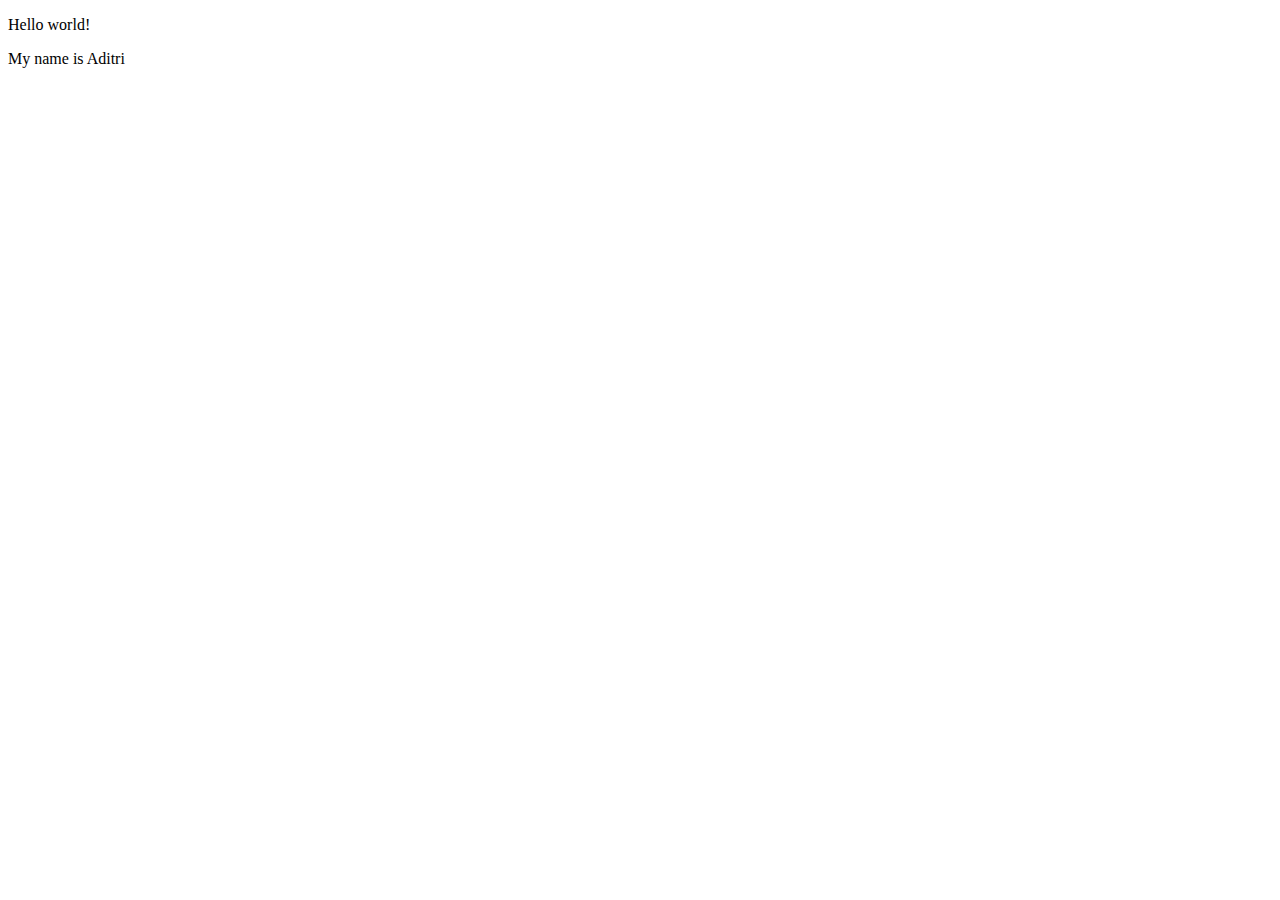
<file: index.html>
<!DOCTYPE html>
<html lang="en">
<meta charset="UTF-8">
<title>Page title</title>
<meta name="viewport" content="width=device-width,initial-scale=1">
<link rel="stylesheet" href="">
<style>
</style>
<script src=""></script>
	<!--- Code above this line will not be displayed on the browser -->
	<body>
		<p> Hello world! </p>
		<p> My name is Aditri </p>
	</body>
</html>
</file>
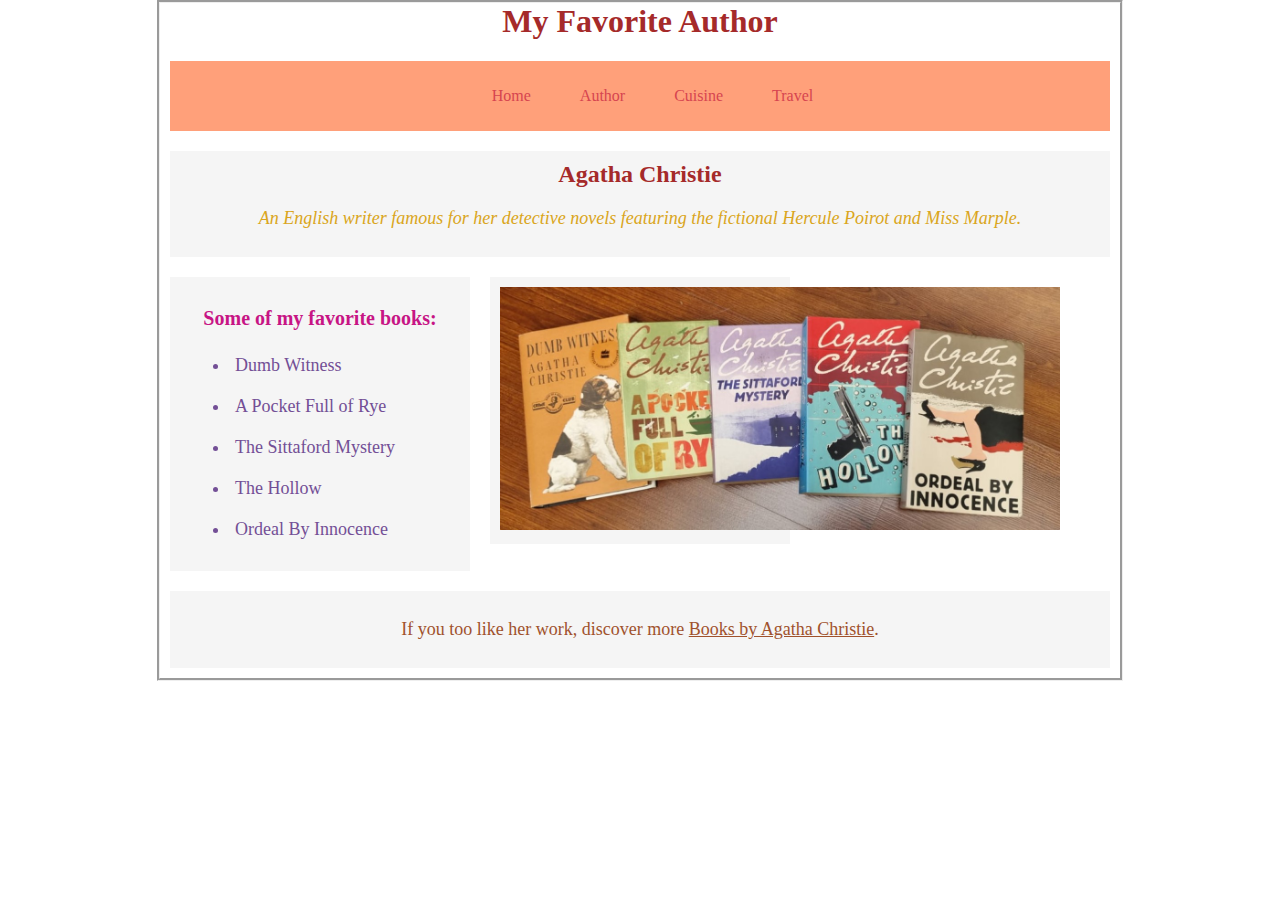
<file: author.html>
<!DOCTYPE html>
<html lang="en">
<head>
    <meta charset="UTF-8">
    <meta name="viewport" content="width=device-width, initial-scale=1.0">
    <title>My Favorite Author</title>
    <link rel="stylesheet" href="styles.css">
</head>
<body>
    <header>
        <h1>My Favorite Author</h1>
        <nav>
            <ul>
                <li><a href="homepage.html">Home</a></li>
                <li><a href="author.html">Author</a></li>
                <li><a href="cuisine.html">Cuisine</a></li>
                <li><a href="travel.html">Travel</a></li>
            </ul>
        </nav>
    </header>
    <section>
    	<main>
            <h2>Agatha Christie</h2>
    		<p class="italic">An English writer famous for her detective novels featuring the fictional Hercule Poirot and Miss Marple.</p>
	</main>
    	<article>
        	<p class="bold">Some of my favorite books:</p>
    		<ul>
        		<li class="list-item">Dumb Witness</li>
        		<li class="list-item">A Pocket Full of Rye</li>
        		<li class="list-item">The Sittaford Mystery</li>
        		<li class="list-item">The Hollow</li>
        		<li class="list-item">Ordeal By Innocence</li>
    		</ul>
	</article>
	<article>
		<img src="Books - Agatha Christie.jpg" alt="Collection of Agatha Christie books" width="560">
	</article>
    </section>
    <footer>
    	<p>If you too like her work, discover more <a href="https://www.goodreads.com/search?utf8=%E2%9C%93&query=agatha+christie" target="_blank" rel="noopener noreferrer">Books by Agatha Christie</a>.</p>
    </footer>
    </body>
</html>
</file>
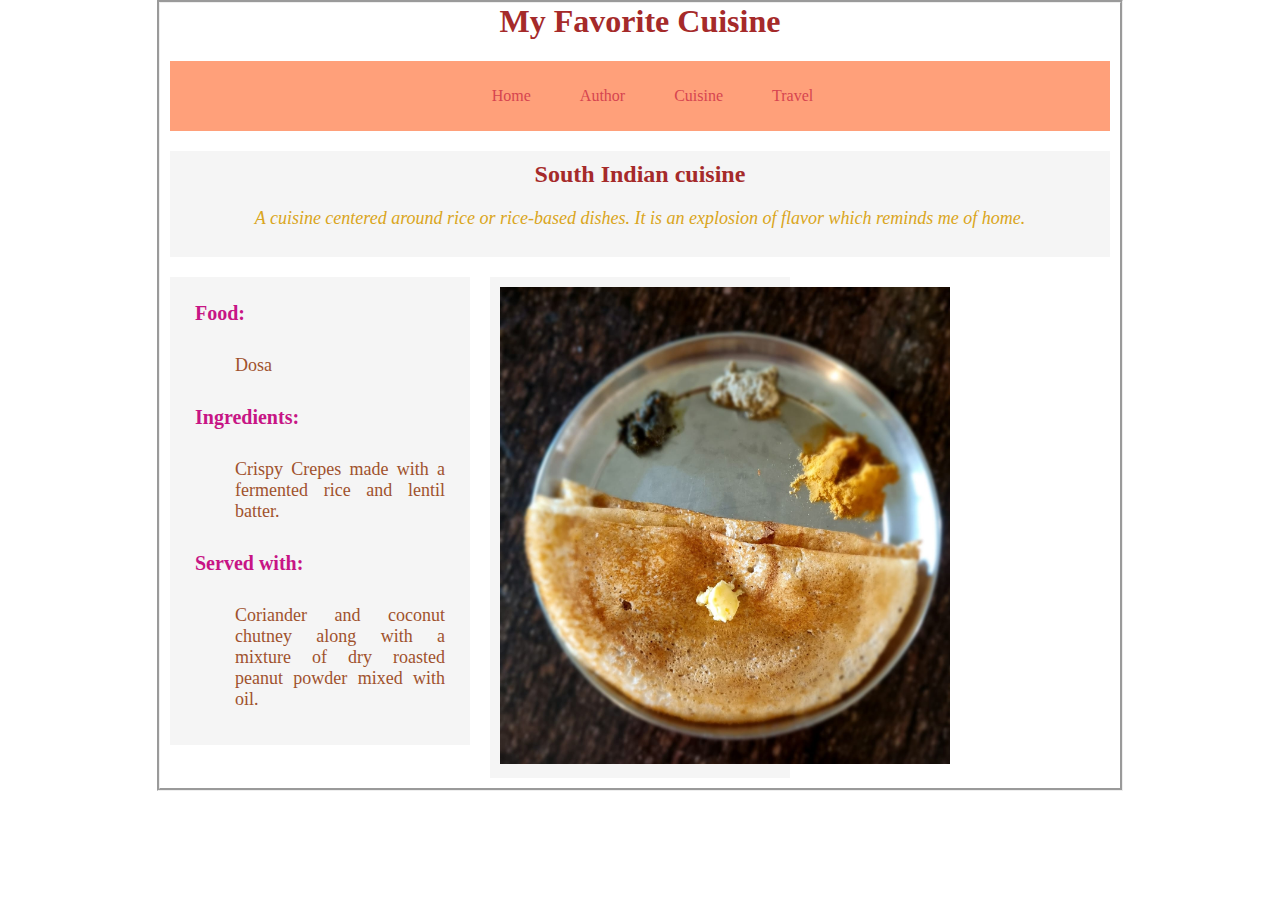
<file: cuisine.html>
<!DOCTYPE html>
<html lang="en">
<head>
    <meta charset="UTF-8">
    <meta name="viewport" content="width=device-width, initial-scale=1.0">
    <title>My Favorite Cuisine</title>
    <link rel="stylesheet" href="styles.css">
</head>
<body>
    <header>
        <h1>My Favorite Cuisine</h1>
        <nav>
            <ul>
                <li><a href="homepage.html">Home</a></li>
                <li><a href="author.html">Author</a></li>
                <li><a href="cuisine.html">Cuisine</a></li>
                <li><a href="travel.html">Travel</a></li>
            </ul>
        </nav>
    </header>
    <section>
    	<main>
            <h2>South Indian cuisine</h2>
		<p class="italic">A cuisine centered around rice or rice-based dishes. It is an explosion of flavor which reminds me of home.</p>
	</main>
	</article>
	<article>
		<dl>
			<dt class="bold">Food:</dt>
				<dd>Dosa</dd>
        		<dt class="bold">Ingredients:</dt>
        			<dd>Crispy Crepes made with a fermented rice and lentil batter.</dd>
        		<dt class="bold">Served with:</dt>
        			<dd>Coriander and coconut chutney along with a mixture of dry roasted peanut powder mixed with oil.</dd>
    		</dl>
	</article>
	<article>
		<img src="South Indian - Dosa.jpg" alt="Dosa, a South Indian Dish" width="450">
	</section>
</body>
</html>
</file>
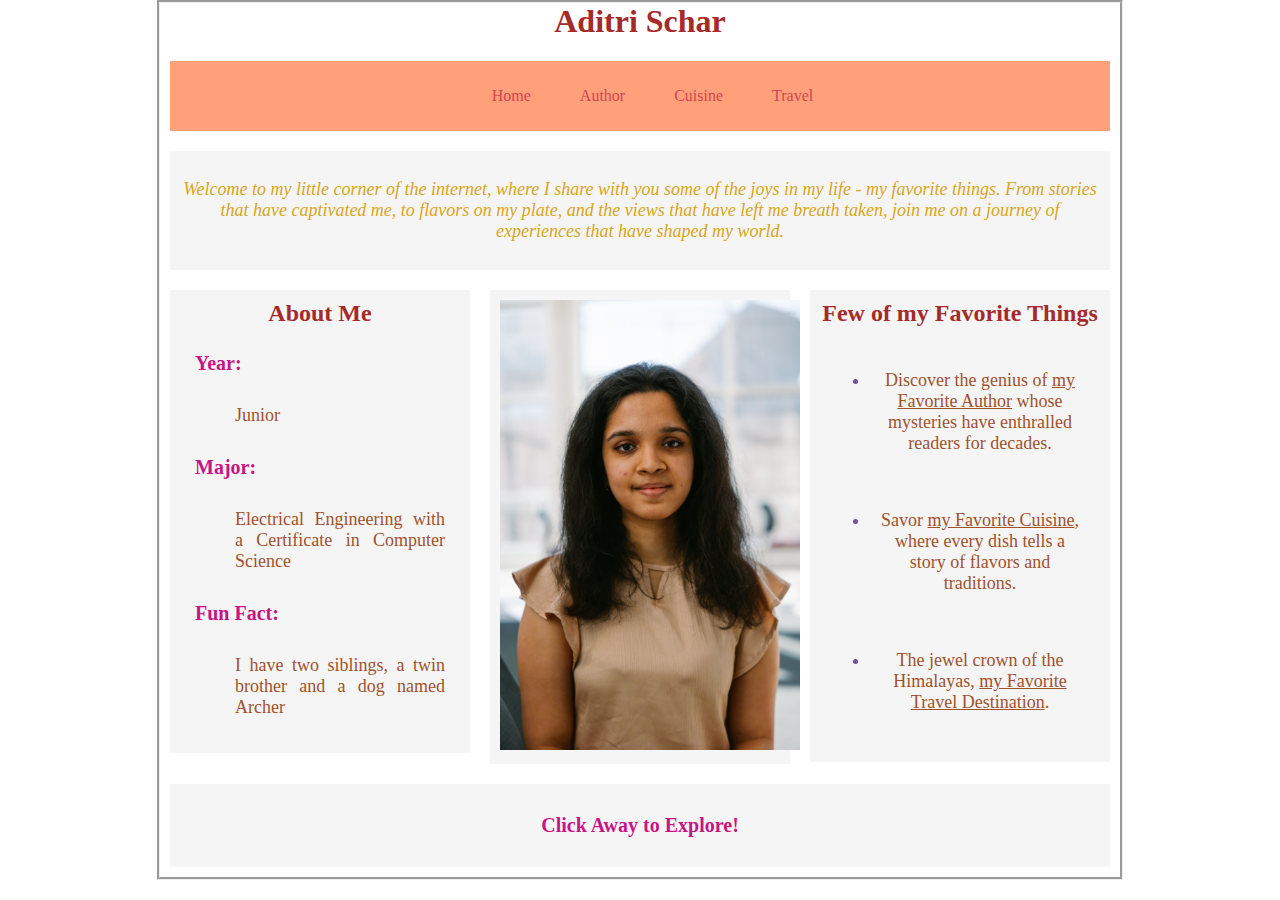
<file: homepage.html>
<!DOCTYPE html>
<html lang="en">
<head>
    <meta charset="UTF-8">
    <meta name="viewport" content="width=device-width, initial-scale=1.0">
    <title>Aditri's Favorite</title>
    <link rel="stylesheet" type="text/css" href="styles.css">
</head>
<body>
    <header>
        <h1>Aditri Schar</h1>
        <nav>
            <ul>
                <li><a href="homepage.html">Home</a></li>
                <li><a href="author.html">Author</a></li>
                <li><a href="cuisine.html">Cuisine</a></li>
                <li><a href="travel.html">Travel</a></li>
            </ul>
        </nav>
    </header>
    <section>
        <main>
            <p class="italic">Welcome to my little corner of the internet, where I share with you some of the joys in my life - my favorite things. From stories that have captivated me, to flavors on my plate, and the views that have left me breath taken, join me on a journey of experiences that have shaped my world.</p>
        </main> 
        <article>
            <h2>About Me</h2>
            <dl>
        	<dt class="bold">Year:</dt>
        		<dd>Junior</dd>
        	<dt class="bold">Major:</dt>
        		<dd>Electrical Engineering with a Certificate in Computer Science</dd>
        	<dt class="bold">Fun Fact:</dt>
        		<dd>I have two siblings, a twin brother and a dog named Archer</dd>
    		</dl>
        </article> 
	<article>
		<img src="Aditri Photo.jpg" alt="My Photo - Aditri Schar" height = 450>
	</article>
	 <article>
            <h2>Few of my Favorite Things</h2>
            <ul>
                <li class="list-item"><p>Discover the genius of <a href="author.html">my Favorite Author</a> whose mysteries have enthralled readers for decades.</p></li>
                <li class="list-item"><p>Savor <a href="cuisine.html">my Favorite Cuisine</a>, where every dish tells a story of flavors and traditions.</p></li>
                <li class="list-item"><p>The jewel crown of the Himalayas, <a href="travel.html">my Favorite Travel Destination</a>.</p></li>
            </ul>
        </article> 
    </section>
    <footer>
        <p class="bold">Click Away to Explore!</p>
    </footer>    
</body>
</html>
</file>
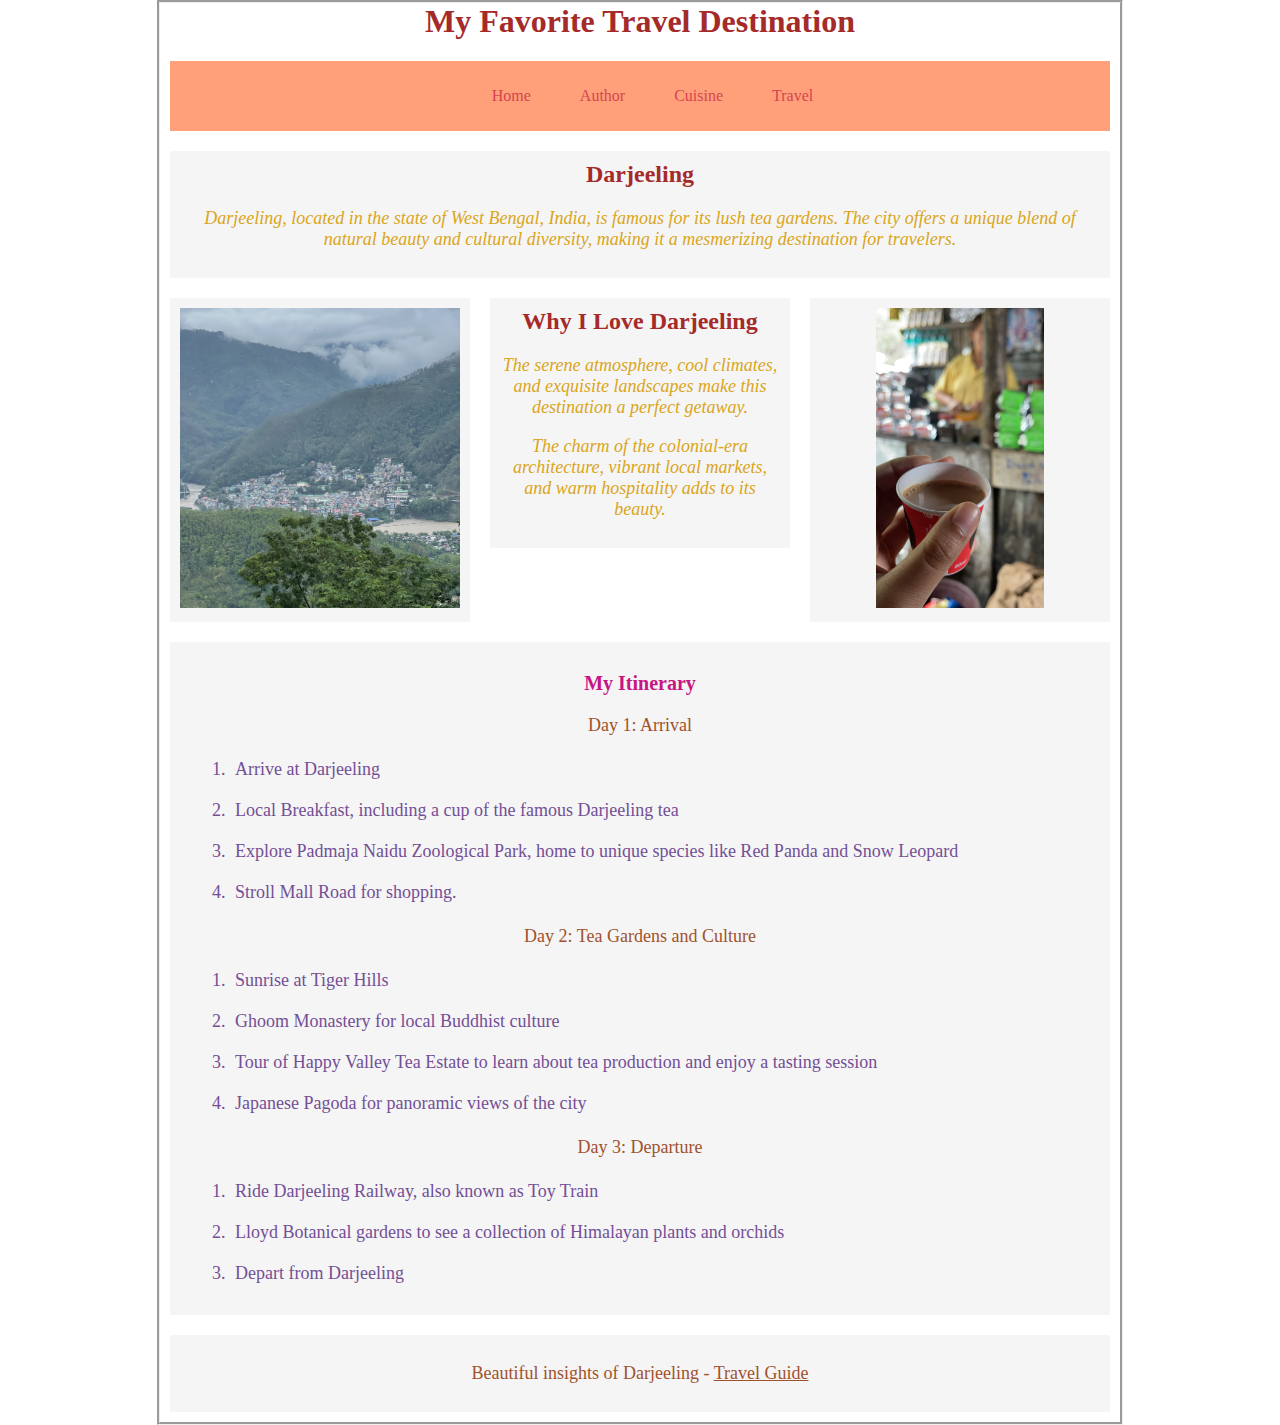
<file: travel.html>
<!DOCTYPE html>
<html lang="en">
<head>
    <meta charset="UTF-8">
    <meta name="viewport" content="width=device-width, initial-scale=1.0">
    <title>Favorite Travel Destination</title>
    <link rel="stylesheet" type="text/css" href="styles.css">
</head>
<body>
    <header>
        <h1>My Favorite Travel Destination</h1>
        <nav>
            <ul>
                <li><a href="homepage.html">Home</a></li>
                <li><a href="author.html">Author</a></li>
                <li><a href="cuisine.html">Cuisine</a></li>
                <li><a href="travel.html">Travel</a></li>
            </ul>
        </nav>
    </header>
    <section>
        <main>
            <h2>Darjeeling</h2>
            <p class="italic">Darjeeling, located in the state of West Bengal, India, is famous for its lush tea gardens. The city offers a unique blend of natural beauty and cultural diversity, making it a mesmerizing destination for travelers.</p>
        </main>
        <article>
            <img src="Darjeeling City.jpg" alt="Scenic view of Darjeeling" height="300">
        </article>
        <article>
            <h2>Why I Love Darjeeling</h2>
            <p class="italic">The serene atmosphere, cool climates, and exquisite landscapes make this destination a perfect getaway.</p>
            <p class="italic">The charm of the colonial-era architecture, vibrant local markets, and warm hospitality adds to its beauty.</p>
        </article>
        <article>
            <img src="Darjeeling Tea.jpg" alt="Darjeeling Tea at a Tea Stall" height="300">
        </article>
    </section>
    <section>
        <main>
            <p class="bold">My Itinerary</p>
            <p>Day 1: Arrival</p>
            <ol>
                <li class="list-item">Arrive at Darjeeling</li>
                <li class="list-item">Local Breakfast, including a cup of the famous Darjeeling tea</li>
                <li class="list-item">Explore Padmaja Naidu Zoological Park, home to unique species like Red Panda and Snow Leopard</li>
                <li class="list-item">Stroll Mall Road for shopping.</li>
            </ol>
            <p>Day 2: Tea Gardens and Culture</p>
            <ol>
                <li class="list-item">Sunrise at Tiger Hills</li>
                <li class="list-item">Ghoom Monastery for local Buddhist culture</li>
                <li class="list-item">Tour of Happy Valley Tea Estate to learn about tea production and enjoy a tasting session</li>
                <li class="list-item">Japanese Pagoda for panoramic views of the city</li>
            </ol>
            <p>Day 3: Departure</p>
            <ol>
                <li class="list-item">Ride Darjeeling Railway, also known as Toy Train</li>
                <li class="list-item">Lloyd Botanical gardens to see a collection of Himalayan plants and orchids</li>
                <li class="list-item">Depart from Darjeeling</li>
            </ol>
        </main>
    </section>
    <footer>
        <p>Beautiful insights of Darjeeling - <a href="https://www.tripadvisor.com/Tourism-g304557-Darjeeling_Darjeeling_District_West_Bengal-Vacations.html" target="_blank" rel="noopener noreferrer">Travel Guide</a></p>
    </footer>
</body>
</html>
</file>
<file: styles.css>
/* style.css */
* {
	font-family: "Georgia", serif; /* Corrected property name */
	color: #A0522D; /* Sienna - Rich Earthy Brown */
	text-align: center;
}

body {
	width: 960px;
	margin: 0 auto;
	border: groove;
}

nav {
	display: flex;
	background-color: #FFA07A; /* Light Salmon */
	justify-content: space-around;
	padding: 10px;
	margin: 10px;
}

li {
	display: inline;
	padding: 5px;
	margin: 10px;
	justify-content: space-around;
}

.list-item {
	text-align: justify;
	font-size: 18px;
	color: #734F96; /* Dark Lavender */
	margin-bottom: 10px; /* Adds space between list items for better readability */
	display: list-item;
}

dl {
    	display: flex;
    	flex-wrap: wrap;
    	gap: 20px;
    	text-align: justify;
	padding: 5px;
	margin: 10px;
}

dt {
    	flex: 1 0 30%; /* Adjust width of dt element */
	margin-bottom: 10px;
	text-align: justify;
}

dd {
    	flex: 1 0 70%; /* Adjust width of dd element */
    	font-size: 18px;
    	margin-bottom: 10px;
	text-align: justify; 
}

section {
	overflow: auto;
	height: 100%; /* Added % to define height properly */
}

main {
	background-color: #F5F5F5; /* Pastel Gray */
	padding: 10px;
	margin: 10px;
}

article {
	background-color: #F5F5F5; /* Pastel Gray */
	padding: 10px;
	margin: 10px;
	width: 280px;
	float: left;
}

footer {
	background-color: #F5F5F5; /* Pastel Gray */
	padding: 10px;
	margin: 10px;
}
nav a{
	margin-right: 15px;
	text-decoration: none;
	color: #D64550;	/*rich carmime*/
}

h1, h2 {
	color: #A52A2A; /* Auburn */
	font-family: "Times New Roman", serif;
	margin-top: 0;
}

p {
	font-size: 18px;
	color: #A0522D; /* Sienna - Rich Earthy Brown */
}

.bold {
	font-weight: bold;
	font-size: 20px;
	color: #C71585; /* Deep Magenta */
}

.italic {
	font-style: italic;
	color: #DAA520; /* GoldenRod Yellow */
}

/* Unique layout for one page - travel.html */
.unique-layout {
	display: flex;
	flex-wrap: wrap;
	justify-content: space-between;
	gap: 10px;
}

.unique-layout > div {
	flex: 1 1 calc(50% - 5px);
	margin-bottom: 10px;
}
</file>
